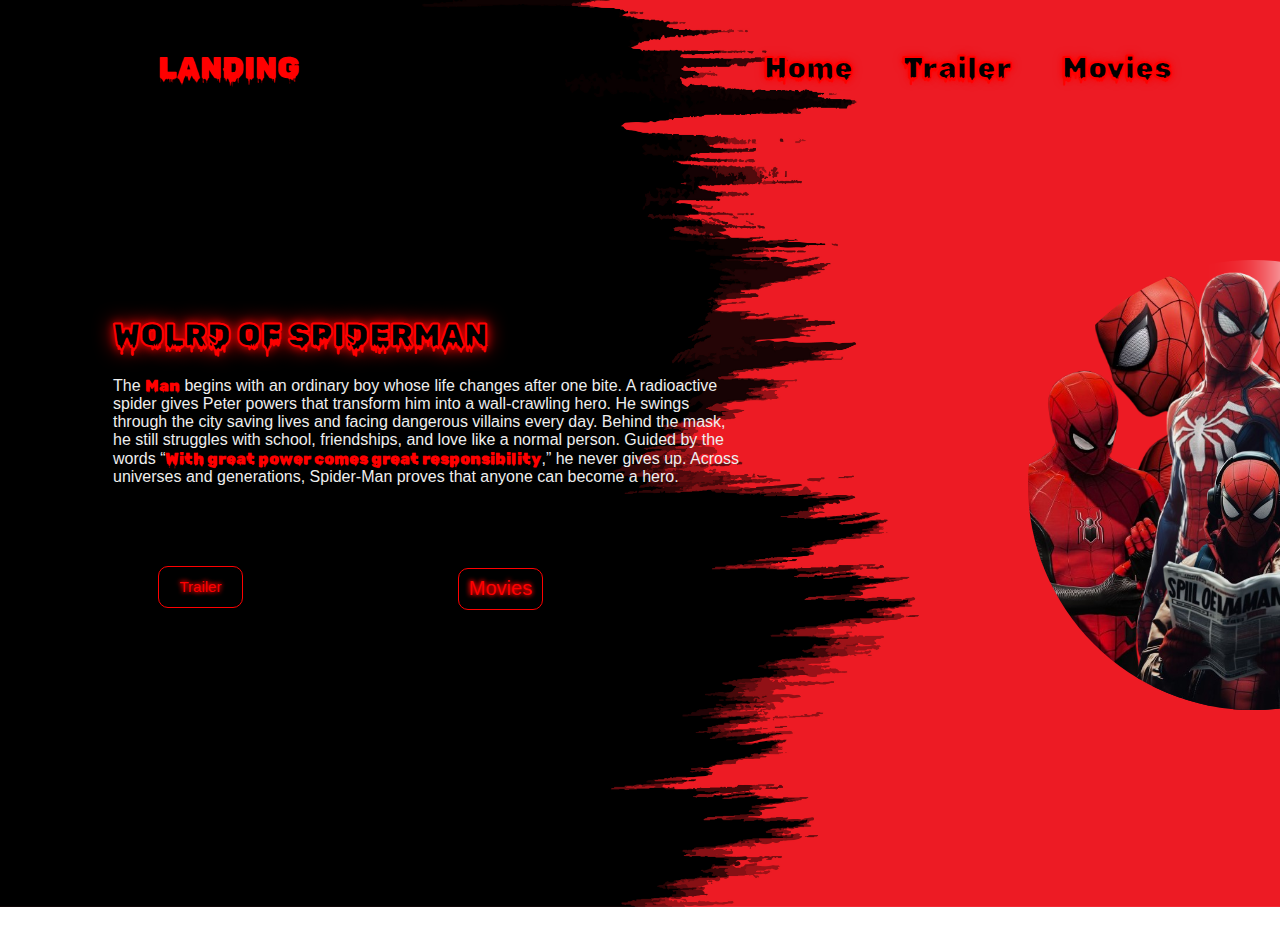
<file: public/index.html>
<!DOCTYPE html>
<html lang="en">
<head>
    <meta charset="UTF-8">
    <meta name="viewport" content="width=device-width, initial-scale=1.0">
    <title>spiderman movies</title>
    <link rel="preconnect" href="https://fonts.googleapis.com">
<link rel="preconnect" href="https://fonts.gstatic.com" crossorigin>
<link href="https://fonts.googleapis.com/css2?family=Butcherman&family=Dancing+Script:wght@700&family=Dosis:wght@200..800&family=Ravi+Prakash&family=Rubik+Beastly&family=Rubik+Doodle+Shadow&family=Rubik+Wet+Paint&family=Sixtyfour&family=Source+Code+Pro:ital,wght@0,200..900;1,200..900&display=swap" rel="stylesheet">
    <link rel="stylesheet" href="body.css">
</head>
<body>
    <header>
        <h1>LANDING</h1>
        <nav>
            <li>
                <ul class="order">
                    <li><h1><a href="index.html">Home</a></h1></li>
                    <li><h1><a href="Trailer.html">Trailer</a></h1></li>
                    <li><h1><a href="movies.html">Movies</a></h1></li>
                </ul>
            </li>
        </nav>
    </header>
    <section>
        <h1>wolrd of spiderman</h1>
        <p class="fadein">
  The <span>Man</span> begins with an ordinary boy whose life changes after one bite. 
  A radioactive spider gives Peter powers that transform him into a wall-crawling hero. 
  He swings through the city saving lives and facing dangerous villains every day. 
  Behind the mask, he still struggles with school, friendships, and love like a normal person. 
  Guided by the words “<span>With great power comes great responsibility</span>,” he never gives up. 
  Across universes and generations, Spider-Man proves that anyone can become a hero.
</p>

              <button class="but1"><a href="Trailer.html">Trailer</a></button>
              <button class="but2"><a href="movies.html">Movies</a></button>
    </section>
    <div class="spicards">
        <img src="images/download__01_-removebg-preview.png" alt="" class="img2">
        <img src="images/download__2_-removebg-preview.png" alt="" class="img3">
        <img src="images/download__6_-removebg-preview.png" alt="" class="img4">
        <img src="images/download__4_-removebg-preview.png" alt="" class="img5">
        <img src="images/download__5_-removebg-preview.png" alt="" class="img6">
        <img src="images/download__8_-removebg-preview.png" alt="" class="img7">
    </div>
    
</body>
</html>
</file>
<file: public/body.css>
* {
    color: white;
}

body {
  min-height: 100vh;
  background-image: url("images/bc spi.jpg");
  background-size: cover;         
  background-position: center;    
  background-repeat: no-repeat;
  background-attachment: fixed;    
}



header {

    margin-top: 20px;
    display: flex;
    align-items: center;
    justify-content: space-between;
    margin-left: 150px;
    font-size: 10px;
}

header h1 {
    color: red;
     font-family: "Rubik Wet Paint", system-ui;
  font-weight: 400;
  font-style: normal;
  font-size: 50px;
}
header h1:hover{
       text-shadow: 0 0 10px red, 0 0 20px red;
    -webkit-text-stroke: 2px red,2px black;
}

nav li {
    list-style: none;
    margin-right: 50px;
}

nav li h1 a {
    color: black;
      text-shadow: 0 0 5px red, 0 0 10px red;
    -webkit-text-stroke: 2px red;
    font-size: 30px;
    text-decoration: none;
    display: flex;
}
nav a:hover{
    color: white;
}

.order{
    display: flex;
}

section h1 {
    text-transform: uppercase;
    margin-top: 200px;
    margin-left: 105px;
    color: black;
    text-shadow: 0 0 10px red, 0 0 20px red;
    -webkit-text-stroke: 2px red;
     font-family: "Rubik Wet Paint", system-ui;
  font-weight: 400;
  font-style: normal;
}


section p {
    margin-left: 105px;
    color: white;
}


.fadein{
    width: 50%;
      font-family: "Changa One", sans-serif;
  font-weight: 400;
  color: #eee;
  font-style: normal;
}
.fadein span{
    color: #ff0000;
    font-family: "Rubik Wet Paint", system-ui;
  font-weight: 400;
  font-style: normal;
}
.spicards {
    display: flex;
    position: relative;
    width: 450px;
    height: 450px;
    border-radius: 50%;
    background: transparent;
    backdrop-filter: blur(30px);
    margin-left: 1020px;
    margin-top: -350px;
    overflow: hidden;
    transition: transform 0.4s ease;
    z-index: 1;
}

.img1 {
    position: relative;
    width: 300px;
    margin-top: 200px;
    margin-left: -20px;
    object-fit: cover;
    transition: transform 0.4s ease;
    transform: scale(1);
    cursor: pointer;
}

.img2 {
    display: flex;
    position: relative;
    margin-top: -80px;
    margin-left: -70px;
    transition: transform 0.4s ease;
    transform: scale(1);
    object-fit: cover;
    cursor: pointer;
    z-index: 2;

}

.img3 {
    display: flex;
    position: relative;
    margin-top: 40px;
    margin-left: -60px;
    transition: transform 0.4s ease;
    transform: scale(1);
    cursor: pointer;
    z-index: 10;
    object-fit: cover;

}

.img4 {
    position: relative;
    margin-top: -50px;
    margin-left: -60px;
    transition: transform 0.4s ease;
    transform: scale(1);
    cursor: pointer;
    object-fit: cover;
    z-index: 1;
}

.img5 {
    margin-top: -90px;
    margin-left: -430px;
    transition: transform 0.4s ease;
    transform: scale(1);
    cursor: pointer;
    z-index: 3;
    object-fit: cover;

}

.img6 {
    width: 250px;
    position: absolute;
    margin-top: -70px;
    margin-left: 10px;
    transition: transform 0.4s ease;
    transform: scale(1);
    cursor: pointer;
    z-index: 1;
    object-fit: cover;

}

.img7 {
    margin-top: -90px;
    margin-left: -180px;
    transition: transform 0.4s ease;
    transform: scale(1);
    cursor: pointer;
    z-index: 1;
    object-fit: cover;

}

.img2:hover,
.img3:hover,
.img4:hover,
.img5:hover,
.img6:hover,
.img7:hover {
    transform: scale(1.2);
}

img:hover {
    z-index: 999;
}

.but1 {
    padding: 20px;
    width: 85px;
    height: 35px;
    margin-left: 150px;
    margin-top: 80px;
    align-items: center;
    justify-content: center;
    display: flex;
    background: transparent;
    color: red;
    text-shadow: 0 0 5px #ff0000,
        0 0 5px #ff0000;
    border: 1px solid red;
    border-radius: 10px;
}

.but2 {
    padding: 20px;
    width: 85px;
    height: 35px;
    margin-left: 450px;
    margin-top: -40px;
    align-items: center;
    justify-content: center;
    display: flex;
    background: transparent;
    color: red;
    text-shadow: 0 0 5px #ff0000,
        0 0 5px #ff0000;
    border: 1px solid red;
    border-radius: 10px;
}

.but1:hover,
.but2:hover {
    color: red;
    border-color: #ff0000;
    box-shadow: 0 0 15px #ff0000,
        0 0 30px #ff0000;
    text-shadow: 0 0 5px #ff0000,
        0 0 5px #ff0000;
    transform: scale(1.1);
    cursor: pointer;
}
.but2 a{
    text-decoration: none;
    color: red;
    font-size: 20px;
}
.but1 a{
       text-decoration: none;
    color: red;
    font-size: 15px;

}
.fade-in{
    width: 50%;
      font-family: "Changa One", sans-serif;
  font-weight: 400;
  color: #eee;
  font-style: normal;
}

@keyframes slideDown {
  from {
    opacity: 0;
    transform: translateY(-40px);
  }
  to {
    opacity: 1;
    transform: translateY(0);
  }
}

@keyframes slideLeft {
  from {
    opacity: 0;
    transform: translateX(-80px);
  }
  to {
    opacity: 1;
    transform: translateX(0);
  }
}

@keyframes fadeUp {
  from {
    opacity: 0;
    transform: translateY(60px);
  }
  to {
    opacity: 1;
    transform: translateY(0);
  }
}

@keyframes float {
  0%, 100% {
    transform: translateY(0);
  }
  50% {
    transform: translateY(-15px);
  }
}

@media (max-width: 1024px) {
  header {
    margin-left: 40px;
  }

  section h1,
  section p {
    margin-left: 40px;
  }

  .fadein {
    width: 80%;
  }

  .spicards {
    margin: 60px auto;
    width: 380px;
    height: 380px;
  }

  .but1 {
    margin-left: 40px;
  }

  .but2 {
    margin-left: 180px;
  }
}

@media (max-width: 768px) {

  header {
    flex-direction: column;
    margin-left: 0;
    text-align: center;
  }

  .order {
    flex-direction: column;
    gap: 10px;
    color: white;
  }

  section h1 {
    margin-top: 120px;
    margin-left: 0;
    text-align: center;
    font-size: 26px;
  }

  section p {
    margin-left: 0;
    text-align: center;
  }

  .fadein {
    width: 90%;
    margin: auto;
  }

  .but1,
  .but2 {
    margin: 20px auto;
    display: block;
  }

  .spicards {
    width: 300px;
    height: 300px;
    margin: 50px auto;
  }

  .spicards img {
    transform: scale(0.8);
  }
}

@media (max-width: 480px) {

  header h1 {
    font-size: 24px;
  }

  nav a {
    font-size: 18px;
    color: white;
  }

  section h1 {
    font-size: 22px;
  }

  .fadein {
    font-size: 14px;
  }

  .spicards {
    width: 260px;
    height: 260px;
  }
}
@media (max-width: 768px) {
  body {
    background-attachment: scroll;
  }
}


.spicards{
  animation: float 3s ease-in-out infinite;

}



/* movies */
 body {
      background-image: url(images/bc\ spi.jpg);
      background-size: cover;
      background-repeat: no-repeat;
      background-position: center;
      background-attachment: fixed;
      height: 100vh;
    }

    header {
      margin-top: 20px;
      display: flex;
      align-items: center;
      justify-content: space-between;
      margin-left: 150px;
      font-size: 10px;
    }

    h2 {
      text-align: center;
      font-family: "Rubik Wet Paint", system-ui;
      font-weight: 400;
      font-style: normal;
      color: red;

    }

    header h1 {
      color: red;
      font-family: "Rubik Wet Paint", system-ui;
      font-weight: 400;
      font-style: normal;
      font-size: 30px;
    }

    header h1:hover {
      text-shadow: 0 0 10px red, 0 0 20px red;
      -webkit-text-stroke: 2px red, 2px black;
    }


    nav li {
      list-style: none;
      margin-right: 50px;
    }

    nav a {
      color: black;
      font-size: 20px;
      text-decoration: none;
      display: flex;
    }

    nav a:hover {
      color: white;
    }

    .order {
      display: flex;
    }

    .card-container {
      display: grid;
      grid-template-columns: repeat(3, 1fr);
      gap: 30px;
      justify-items: center;
      padding: 20px;
    }


    .card {
      height: 400px;
      width: 300px;
      border: 2px solid red;
      border-radius: 10px;
      overflow: hidden;
      background: #111;
      transition: transform .1s linear, box-shadow .3s ease;
      cursor: pointer;
    }

    .card img {
      width: 100%;
      height: 250px;
      object-fit: cover;
      transition: transform .4s;
    }

    .card:hover img {
      transform: scale(1.15);
    }

    .card:hover {
      box-shadow: 0 0 20px red;
      transform: translateY(-5px);
    }

    .card-desc {
      padding: 8px;
      font-size: 12px;
      text-align: center;
      color: #fff;
    }

    .stars {
      text-align: center;
      margin-top: 5px;
      font-size: 18px;
      font-weight: bold;
      color: #FFD700;
      text-shadow: 0 0 8px #FFD700, 0 0 15px red;
      letter-spacing: 3px;
    }

    .stars:hover {
      text-shadow: 0 0 12px #FFD700, 0 0 25px red;
      transform: scale(1.05);
    }


    .card-title {
      text-align: center;
      padding: 8px 0;
      font-size: 14px;
      font-weight: bold;
      color: red;
    }

    @media (max-width: 480px) {
      body {
        padding: 10px;
      }

      .card-container {
        gap: 15px;
      }

      .card {
        width: 140px;
      }

      .card img {
        height: 200px;
      }

      .card-title {
        font-size: 12px;
      }
    }

   
    @media (max-width: 600px) {
      .card-container {
        grid-template-columns: repeat(1, 1fr);
      }
    }

    /* trailer */


 body {
            background: url(images/bc\ spi.jpg);
            background-size: cover;
            background-repeat: no-repeat;
            background-attachment: fixed;
        }


        header {
            margin-top: 20px;
            display: flex;
            align-items: center;
            justify-content: space-between;
            margin-left: 150px;
            font-size: 10px;
        }

        header h1 {
            color: red;
            font-family: "Rubik Wet Paint", system-ui;
            font-weight: 400;
            font-style: normal;
            font-size: 30px;
        }

        header h1:hover {
            text-shadow: 0 0 10px red, 0 0 20px red;
            -webkit-text-stroke: 2px red, 2px black;
        }

        nav li {
            list-style: none;
            margin-right: 50px;
        }

        nav a {
            color: black;
            font-size: 20px;
            text-decoration: none;
            display: flex;
        }

        nav a:hover {
            color: white;
        }

        .order {
            display: flex;
        }

        h2 {
            text-align: center;
            font-size: 38px;
            text-transform: uppercase;
            color: black;
            text-shadow: 0 0 10px red, 0 0 20px red;
            -webkit-text-stroke: 2px red;
            margin-top: 20px;
            font-family: "Rubik Wet Paint", system-ui;
            font-weight: 400;
            font-style: normal;
        }

        h4 {
            text-align: center;
            color: white;
        }

        .content {
            max-width: 900px;
            margin: auto;
            font-size: 18px;
            line-height: 1.7;
            text-align: justify;
            color: #fff;
            padding: 10px 20px 40px;
        }

        .content span {
            color: #ff0000;
            font-weight: bold;
        }

        .fade-in {
            opacity: 0;
            transform: translateY(30px);
            transition: all 0.8s ease-out;
        }

        .fade-in.visible {
            opacity: 1;
            transform: translateY(0);
        }

        .about-section {
            display: flex;
            align-items: center;
            gap: 40px;
            margin-top: 40px;
        }

        .about-section img {
            width: 350px;
            border-radius: 15px;
            box-shadow: 0 0 20px red;
            transition: .4s ease;
        }

        .about-section img:hover {
            transform: scale(1.05);
        }

        .about-text p {
            display: flex;
            flex-direction: column;
            gap: 15px;
            width: 250%;
            margin-left: 100px;
        }

        @media (max-width: 768px) {
            header {
                margin-left: 20px;
            }

            .about-section {
                flex-direction: column;
                text-align: center;
            }

            .about-section img {
                width: 250px;
            }
        }

        .movies-title {
            margin-top: 40px;
        }

        .card-container {
            max-width: 1100px;
            margin: 20px auto 60px;
            display: grid;
            grid-template-columns: repeat(3, 1fr);
            gap: 25px;
        }

        @media (max-width: 900px) {
            .card-container {
                grid-template-columns: repeat(2, 1fr);
            }
        }

        @media (max-width: 600px) {
            .card-container {
                grid-template-columns: 1fr;
            }
        }

        .card {
            background: #111;
            border-radius: 12px;
            border: 2px solid red;
            overflow: hidden;
            cursor: pointer;
            height: 450px;
            transition: transform .2s ease, box-shadow .3s ease;
        }

        .card img {
            width: 100%;
            height: 260px;
            object-fit: cover;
            display: block;
        }

        .card-title {
            text-align: center;
            padding-top: 8px;
            font-weight: bold;
            color: red;
        }

        .stars {
            text-align: center;
            margin-top: 5px;
            font-size: 18px;
            color: #FFD700;
            text-shadow: 0 0 8px #FFD700, 0 0 15px red;
            letter-spacing: 3px;
        }

        .card-desc {
            font-size: 13px;
            text-align: center;
            padding: 10px 10px 15px;
            color: #eee;
        }
        .card:hover img {
            transform: scale(1.05);
        }

        .card:hover {
            box-shadow: 0 0 20px red;
            transform: translateY(-5px);
        }

        .popup {
            position: fixed;
            inset: 0;
            background: rgba(0, 0, 0, 0.85);
            display: none;
            justify-content: center;
            align-items: center;
            z-index: 999;
        }

        .popup-content {
            width: 700px;
            max-width: 95vw;
            background: #111;
            border: 2px solid red;
            padding: 20px;
            border-radius: 10px;
            text-align: center;
            animation: zoom 0.4s ease;
            color: #fff;
        }

        @keyframes zoom {
            from {
                transform: scale(0.7);
            }

            to {
                transform: scale(1);
            }
        }

        .popup iframe {
            width: 100%;
            height: 350px;
            margin-bottom: 15px;
            border-radius: 8px;
        }

        .close-btn {
            font-size: 28px;
            float: right;
            cursor: pointer;
            color: white;
        }

        .close-btn:hover {
            color: red;
        }

        .video1 {
            width: 250px;
            transform: rotate(-90deg);
            margin-left: -100px;
            border-radius: 20px;
        }

        .note {
            text-align: center;
            color: white;
        }


        .watch-btn {
            width: 50%;
            margin: 10px auto 15px;
            display: flex;
            justify-content: center;
            align-items: center;
            gap: 6px;
            padding: 10px 0;

            background: linear-gradient(to right, #010101, #3a3434);
            border: none;
            border-radius: 6px;

            font-size: 14px;
            font-weight: bold;
            color: red;
            cursor: pointer;
            letter-spacing: 1px;

            /* transition: 0.3s ease-in-out; */
            text-transform: uppercase;
            box-shadow: 0 0 10px red;
        }

        .watch-btn:hover {
            width: 60%;
            /* transform: scale(1.08); */
            box-shadow:
                0 0 10px red,
                0 0 20px #ff2b2b;
        }

        .watch-btn:hover::before {
            content: "🕸";
            animation: thwip 0.3s linear forwards;
        }

        @keyframes thwip {
            from {
                transform: translateX(-10px) rotate(-30deg);
                opacity: 0;
            }

            to {
                transform: translateX(0) rotate(0deg);
                opacity: 1;
            }
        }
</file>
